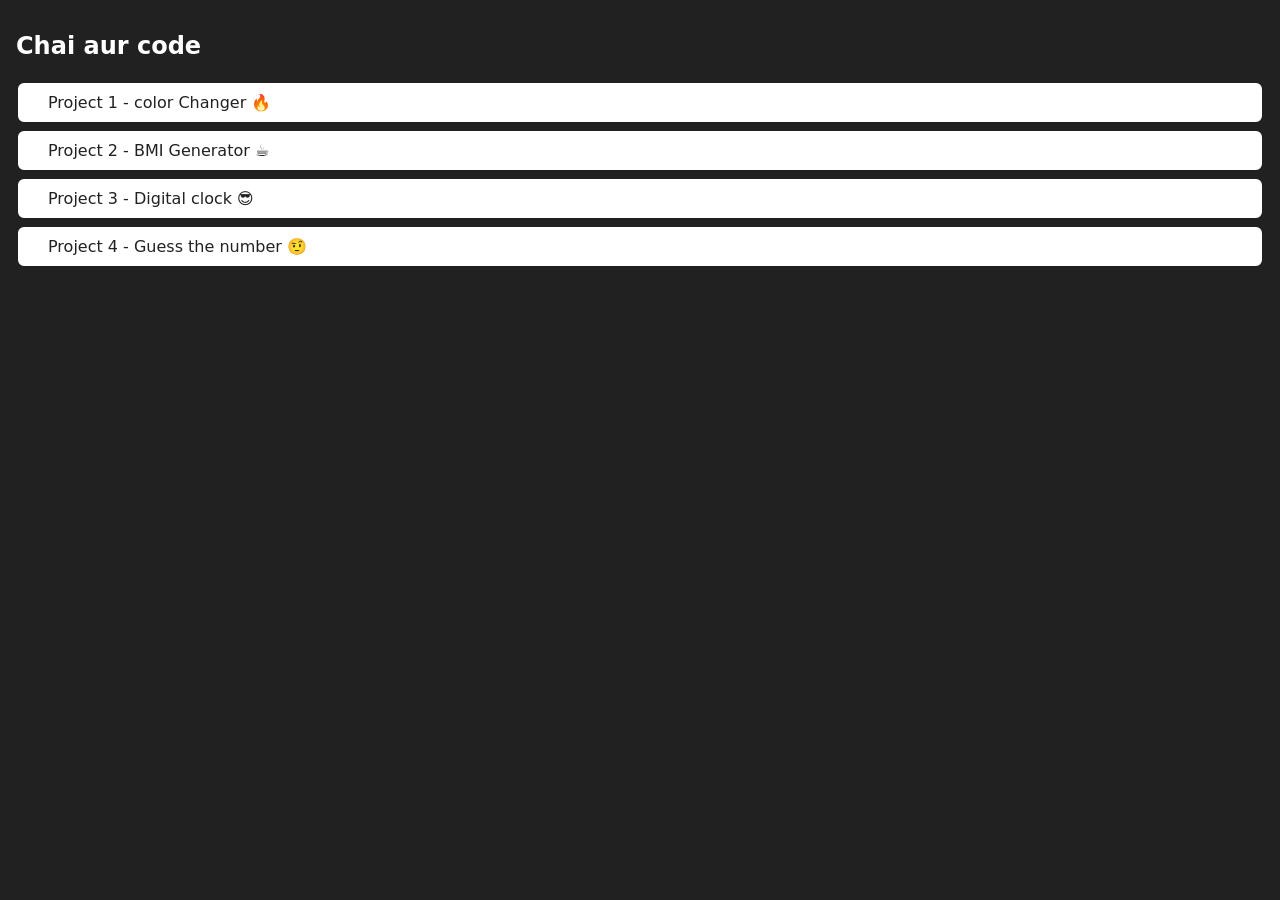
<file: DOM_Project/index.html>
<!DOCTYPE html>
<html lang="en">

<head>
  <title>Home</title>
  <meta charset="UTF-8" />
  <meta name="viewport" content="width=device-width" />

  <link rel="stylesheet" href="styles.css" />
  <script type="module" src="script.js"></script>
</head>

<body style="background-color: #212121; color: #fff">
  <main>
    <h1>Chai aur code</h1>
    <div class="projects">
      <a class="project-link" style="" href="./1-colorChanger/index.html">Project 1 - color Changer 🔥</a>
      <a class="project-link" href="./2-BMICalculator/index.html">Project 2 - BMI Generator ☕️</a>
      <a class="project-link" href="./3-DigitalClock/index.html">Project 3 - Digital clock 😎</a>
      <a class="project-link" href="./4-GuessTheNumber/index.html">Project 4 - Guess the number 🤨</a>
      <!-- <a class="project-link" href="./5-keyboard/index.html"
          >Project 5 - Keyboard check 👻</a
        >
        <a class="project-link" href="./6-unlimitedColors/index.html"
          >Project 6 - Unlimited Colors 🧠
        </a>
        <a class="project-link" href="./7-scroll/index.html"
          >Project 7 - Scroll like NextJS 👀</a
        >
        <a class="project-link" href="./8-typer/index.html"
          >Project 8 - Your typer library 📚
        </a>
        <a class="project-link" href="./9-mouseCircle/index.html"
          >Project 9 - Mouse Circle 📚
        </a>
        <a class="project-link" href="./10-emoji/index.html"
          >Project 10 - Emoji 🫥
        </a>
        <a class="project-link" href="./11-textEditor/index.html"
          >Project 11 - Text Editor ✍️
        </a>
        <a class="project-link" href="./12-randomImage/index.html"
          >Project 12 - Random Image 🌠
        </a>
        <a class="project-link" href="./13-jokes/index.html"
          >Project 13 - Jokes 😂
        </a>
        <a class="project-link" href="./14-cats/index.html"
          >Project 14 - cats 🐈
        </a>
        <a class="project-link" href="./15-crudDom/index.html"
          >Project 15 - DOM Crud 📌
        </a>
        <a class="project-link" href="./16-debounce/index.html"
          >Project 16 - Debouncing 🏀
        </a> -->
    </div>
  </main>
</body>

</html>
</file>
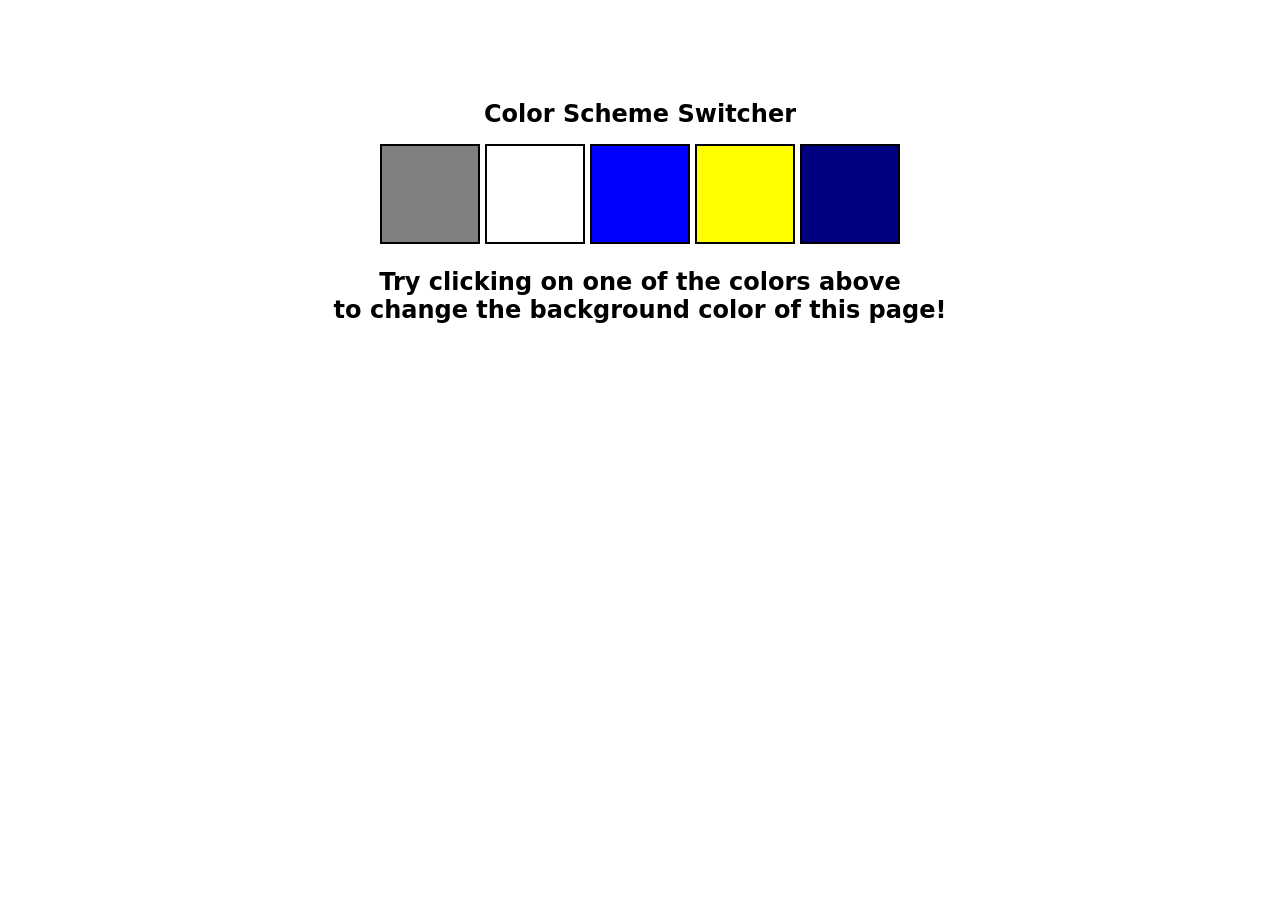
<file: DOM_Project/1-colorChanger/index.html>
<!DOCTYPE html>
<html lang="en">

<head>
  <meta charset="UTF-8" />
  <meta name="viewport" content="width=device-width, initial-scale=1.0" />
  <meta http-equiv="X-UA-Compatible" content="ie=edge" />
  <link rel="stylesheet" href="style.css" />
  <link rel="stylesheet" href="../styles.css" />
  <title>JavaScript Background Color Switcher</title>
</head>

<body>
    <div class="canvas">
      <!-- <a
        style="
          background-color: #fff;
          padding: 10px 30px;
          border-radius: 8px;
          color: #212121;
          text-decoration: none;
          border: 2px solid #212121;
        "
        href="../index.html"
        >Back to Home Page</a
      > -->
      <h1>Color Scheme Switcher</h1>
      <span class="button" id="grey"></span>
      <span class="button" id="white"></span>
      <span class="button" id="blue"></span>
      <span class="button" id="yellow"></span>
      <span class="button" id="navy"></span>
      <h2>
        Try clicking on one of the colors above
        <span>to change the background color of this page!</span>
      </h2>
    </div>
    <script src="script.js"></script>
</body>

</html>
</file>
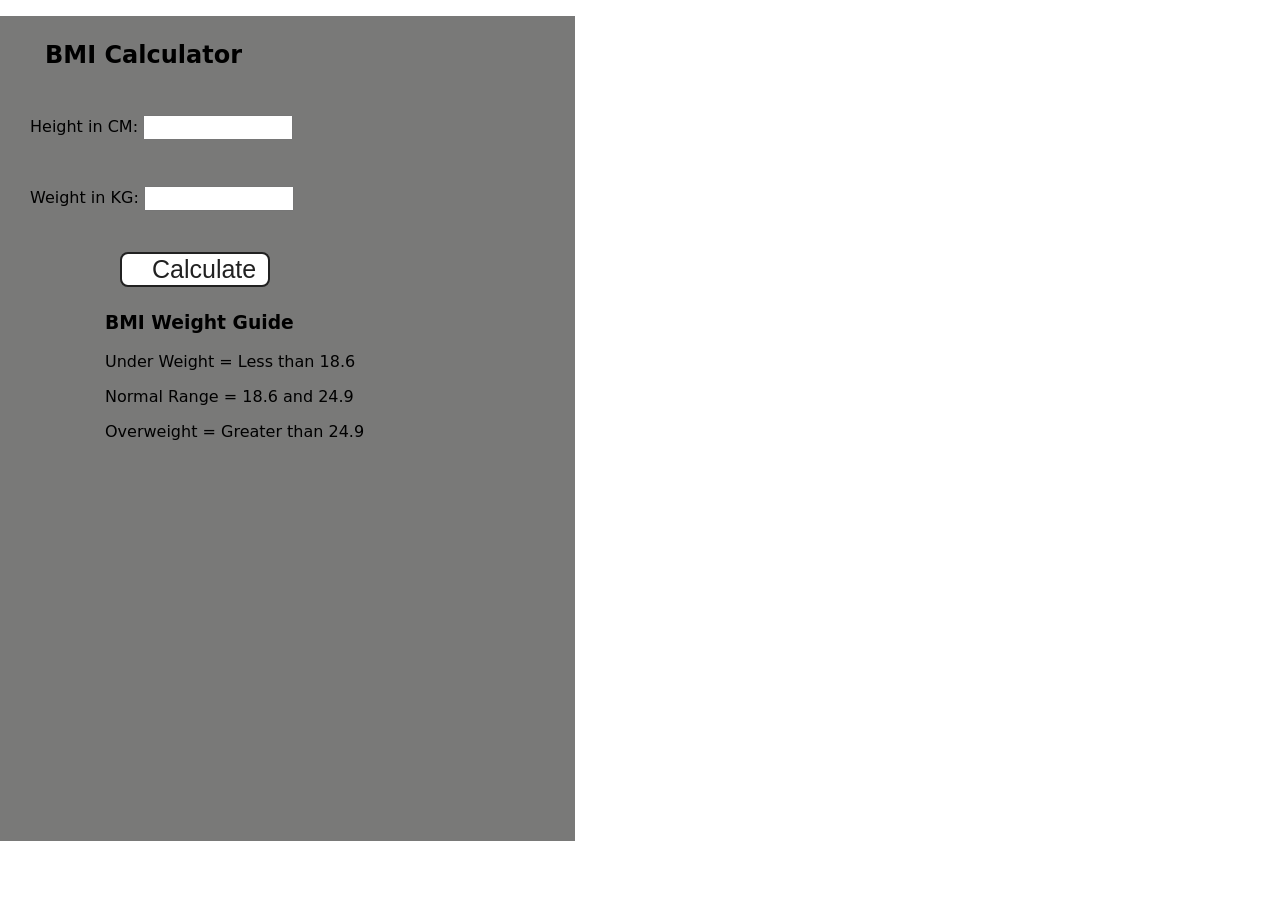
<file: DOM_Project/2-BMICalculator/index.html>
<!DOCTYPE html>
<html lang="en">

<head>
  <meta charset="UTF-8" />
  <meta name="viewport" content="width=device-width, initial-scale=1.0" />
  <meta http-equiv="X-UA-Compatible" content="ie=edge" />
  <link rel="stylesheet" href="style.css" />
  <link rel="stylesheet" href="../styles.css" />
  <title>BMI Calculator</title>
</head>

<body>
  <div class="container">
    <h1>BMI Calculator</h1>
    <form>
      <p><label>Height in CM: </label><input type="text" id="height" /></p>
      <p><label>Weight in KG: </label><input type="text" id="weight" /></p>
      <button>Calculate</button>
      <div id="results"></div>
      <div id="weight-guide">
        <h3>BMI Weight Guide</h3>
        <p>Under Weight = Less than 18.6</p>
        <p>Normal Range = 18.6 and 24.9</p>
        <p>Overweight = Greater than 24.9</p>
      </div>
    </form>
  </div>
</body>
<script src="script.js"></script>

</html>
</file>
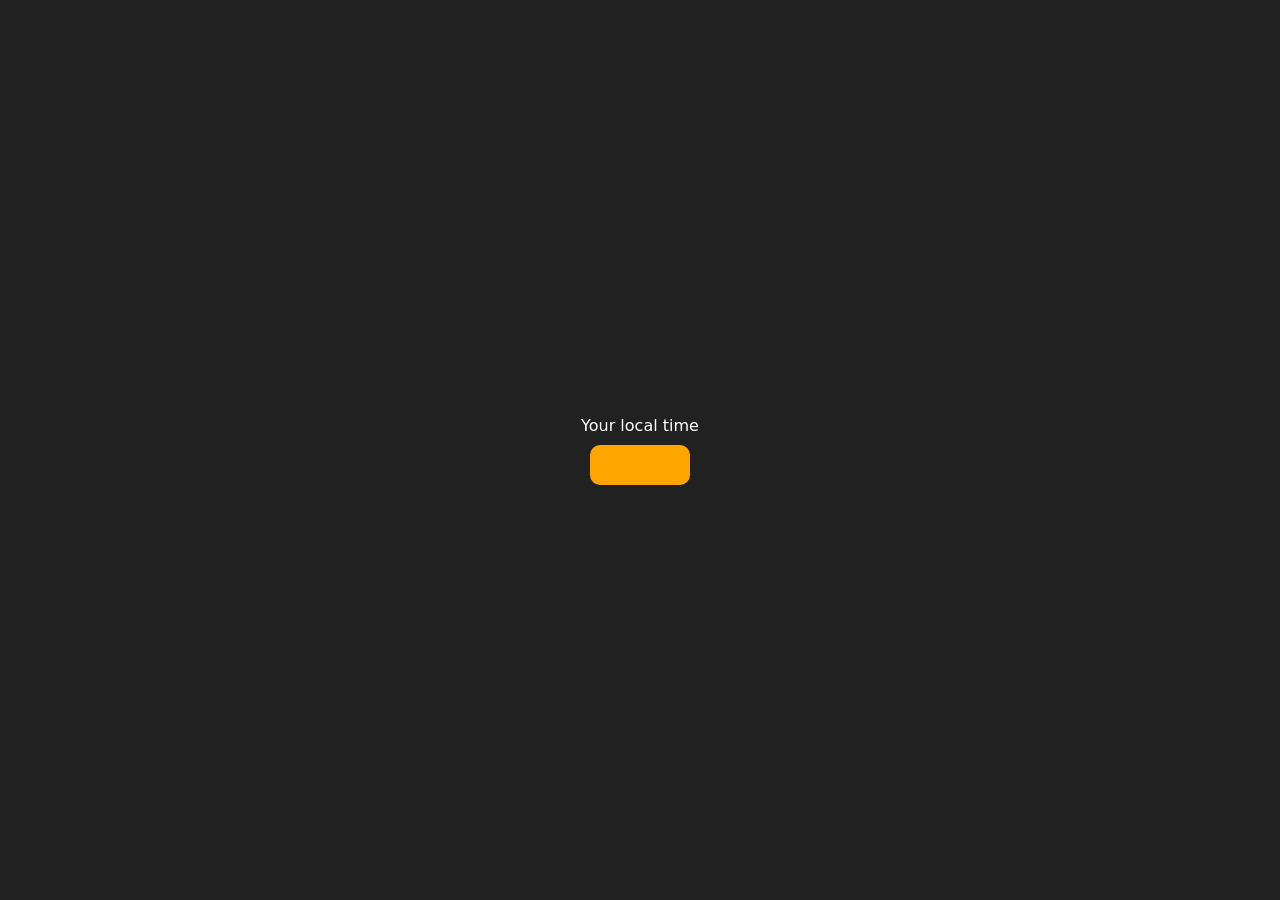
<file: DOM_Project/3-DigitalClock/index.html>
<!DOCTYPE html>
<html lang="en">
  <head>
    <meta charset="UTF-8" />
    <meta name="viewport" content="width=device-width, initial-scale=1.0" />
    <meta http-equiv="X-UA-Compatible" content="ie=edge" />
    <link rel="stylesheet" type="text/css" href="../styles.css" />
    <title>Your Local Time</title>
    <style>
      body {
        background-color: #212121;
        color: #fff;
      }
      .center {
        display: flex;
        height: 100vh;
        justify-content: center;
        align-items: center;
        flex-direction: column;
      }
      #clock {
        font-size: 40px;
        background-color: orange;
        padding: 20px 50px;
        margin-top: 10px;
        border-radius: 10px;
      }
    </style>
  </head>
  <body>
    <div class="center">
      <div id="banner"><span>Your local time</span></div>
      <div id="clock"></div>
    </div>
    <script src="script.js"></script>
  </body>
</html>
</file>
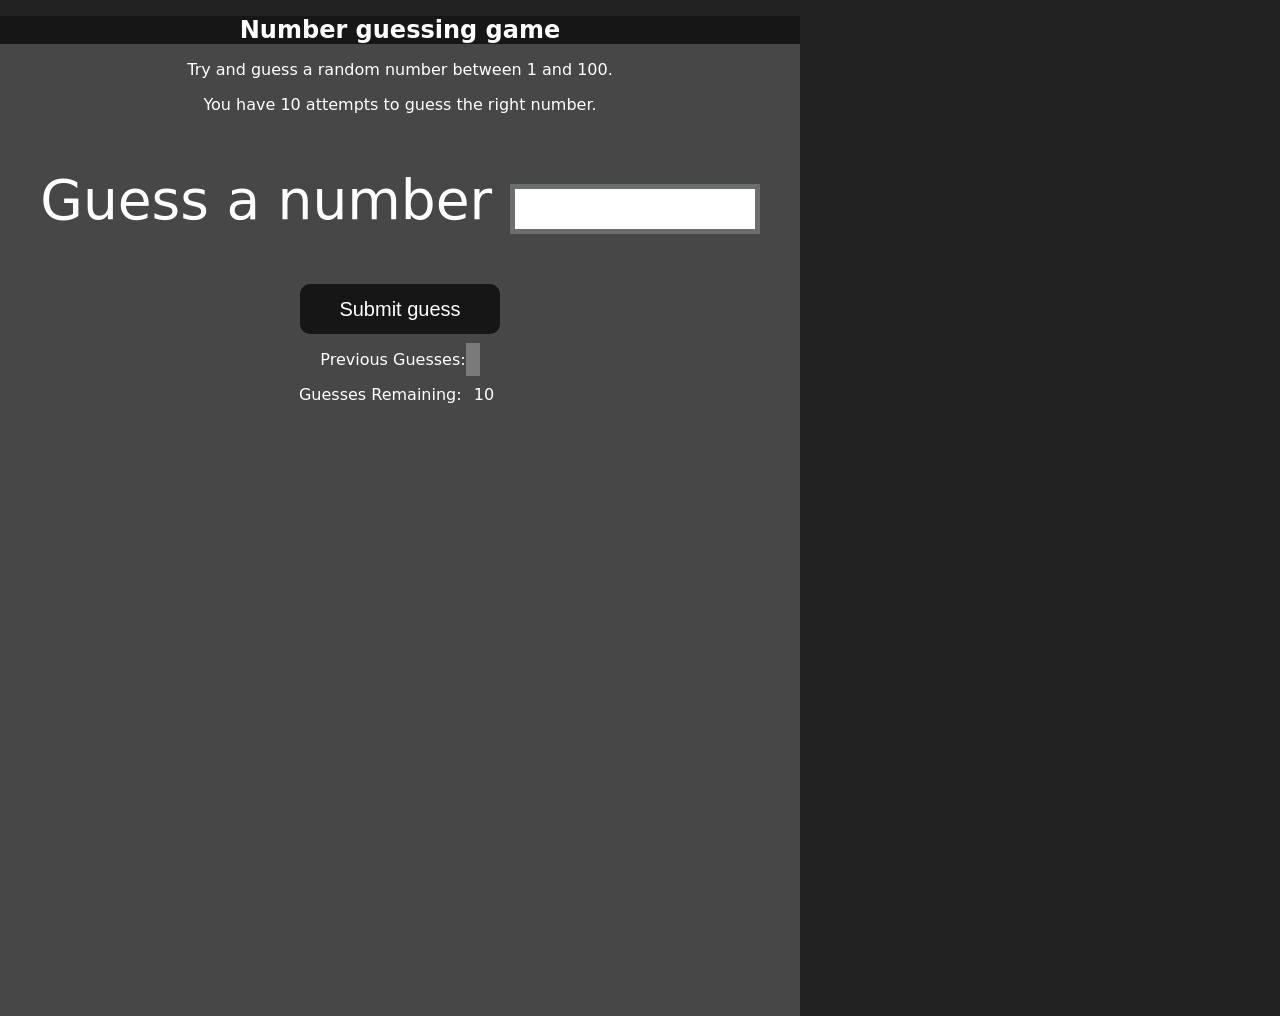
<file: DOM_Project/4-GuessTheNumber/index.html>
<!DOCTYPE html>
<html lang="en">
<head>
    <meta charset="UTF-8">
    <meta name="viewport" content="width=device-width, initial-scale=1.0">
    <meta http-equiv="X-UA-Compatible" content="ie=edge">
    <title>Number Guessing Game</title>
    <link rel="stylesheet" href="style.css">
    <link rel="stylesheet" href="../styles.css">
</head>
<body style="background-color:#212121; color:#fff;">
    
    <div id="wrapper">
      <h1>Number guessing game</h1>
    <p>Try and guess a random number between 1 and 100.</p>
    <p>You have 10 attempts to guess the right number.</p>
    </br>
        <form class="form">
            <label2 for="guessField" id="guess">Guess a number</label>
            <input type="text" id="guessField" class="guessField">
            <input type="submit" id="subt" value="Submit guess" class="guessSubmit">
        </form>

        <div class="resultParas">
            <p >Previous Guesses: <span class="guesses"></span></p>
            <p >Guesses Remaining: <span class="lastResult">10</span></p>
            <p class="lowOrHi"></p>
        </div>
    </div>
    <script src="script.js"></script>
</body>
</html>
</file>
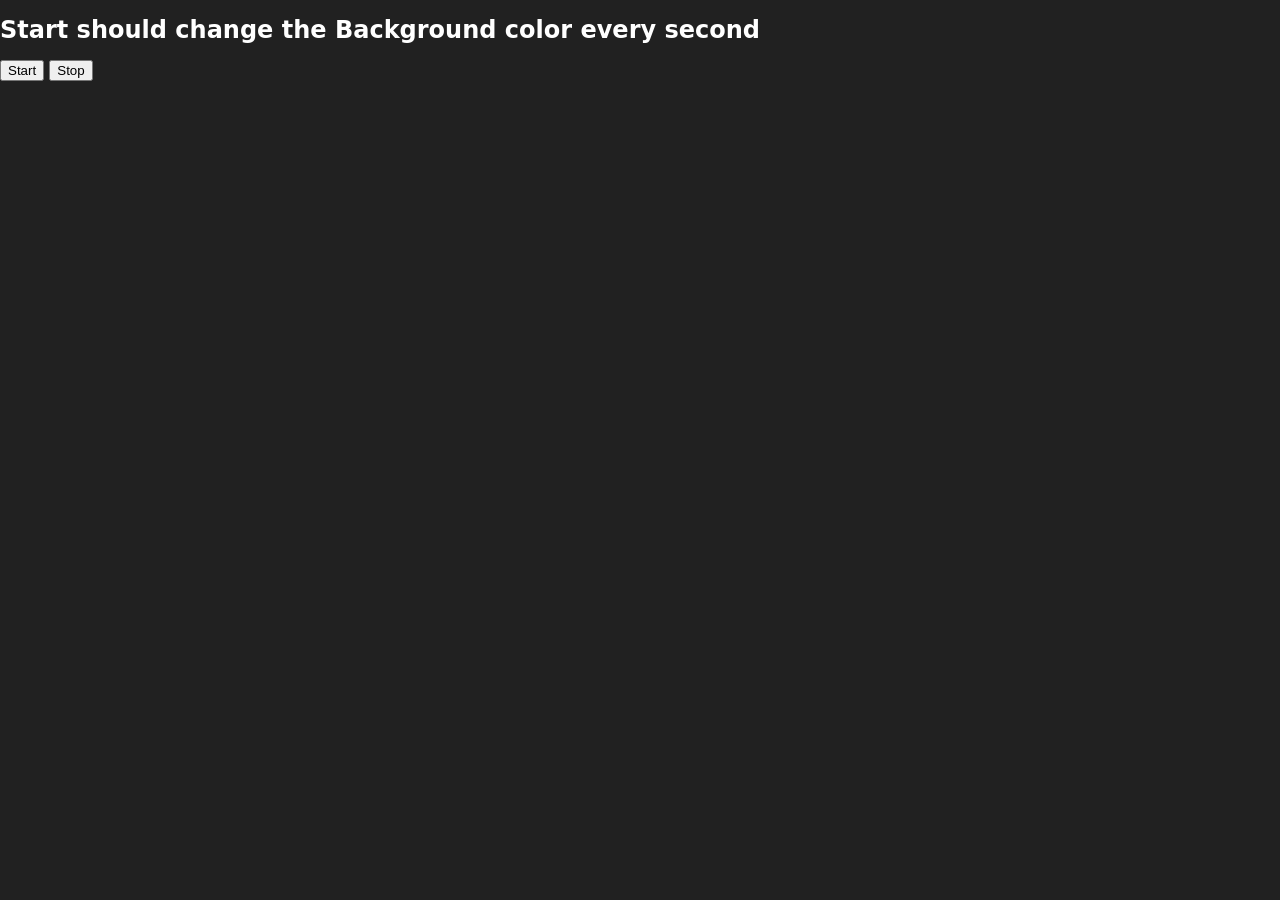
<file: DOM_Project/6-unlimitedColors/index.html>
<!DOCTYPE html>
<html lang="en">

<head>
  <meta charset="UTF-8" />
  <meta name="viewport" content="width=device-width, initial-scale=1.0" />
  <meta http-equiv="X-UA-Compatible" content="ie=edge" />
  <title>Number Guessing Game</title>
  <!-- <link rel="stylesheet" href="style.css" /> -->
  <link rel="stylesheet" href="../styles.css" />
</head>

<body style="background-color: #212121; color: #fff">

  <h1>Start should change the Background color every second</h1>
  <button id="start">Start</button>
  <button id="stop">Stop</button>
  <script src="script.js"></script>
</body>

</html>
</file>
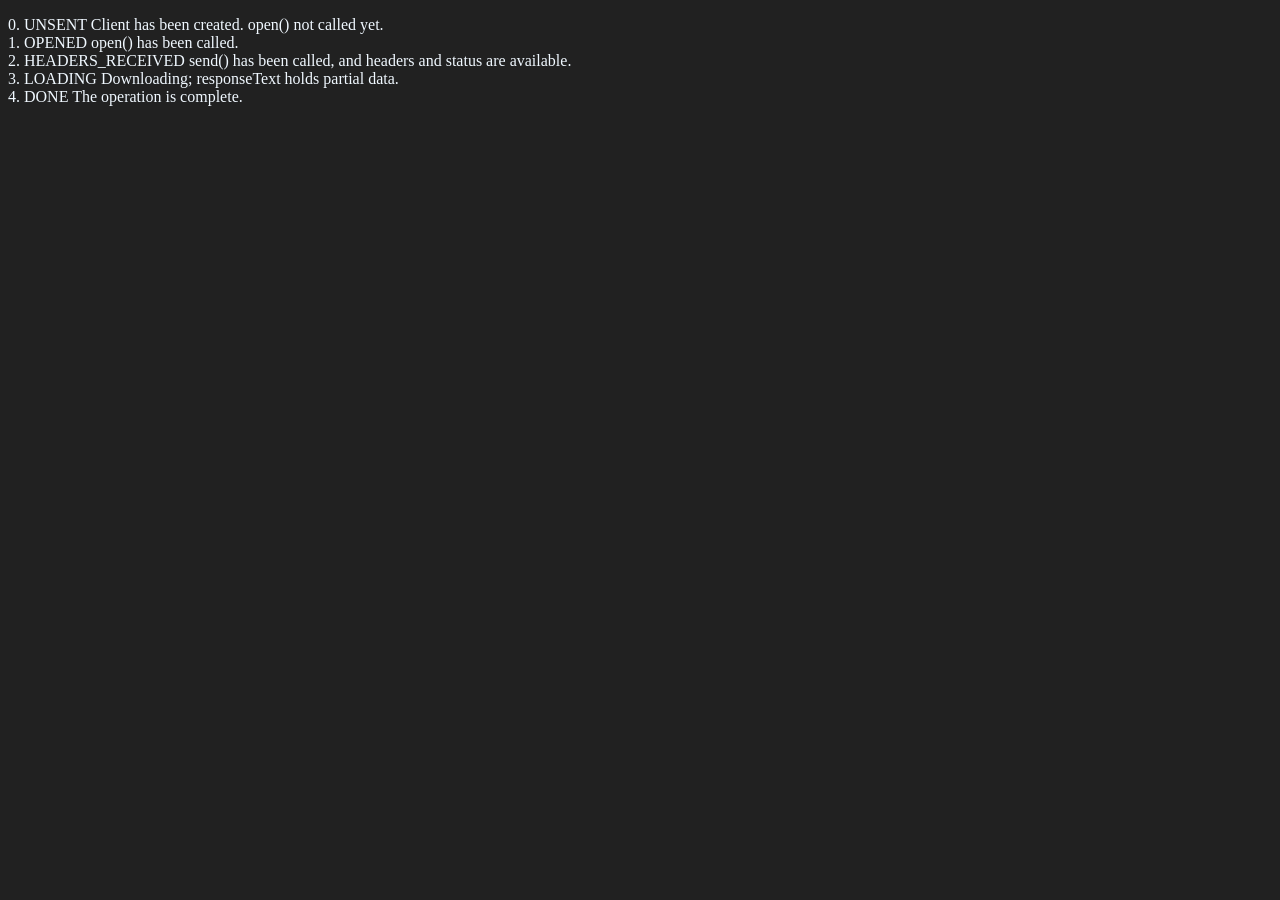
<file: Advance_One/apiRequest.html>
<!DOCTYPE html>
<html lang="en">

<head>
    <meta charset="UTF-8">
    <meta name="viewport" content="width=device-width, initial-scale=1.0">
    <title>Document</title>
</head>

<body style="background-color: #212121;">
    <p style="color: aliceblue;">
        0. UNSENT Client has been created. open() not called yet.<br>
        1. OPENED open() has been called.<br>
        2. HEADERS_RECEIVED send() has been called, and headers and status are available.<br>
        3. LOADING Downloading; responseText holds partial data.<br>
        4. DONE The operation is complete.
    </p>
</body>
<script>
    const requestUrl = 'https://api.github.com/users/sachinbelbase'
    const xhr = new XMLHttpRequest()
    xhr.open("GET", requestUrl)
    xhr.onreadystatechange = function () {
        console.log(xhr.readyState)
        if (xhr.readyState === 4) {
            const data = JSON.parse(this.responseText)
            console.log(typeof data)
            console.log(data.followers);
            console.log(data.avatar_url)
        }
    }
    xhr.send()
</script>

</html>
</file>
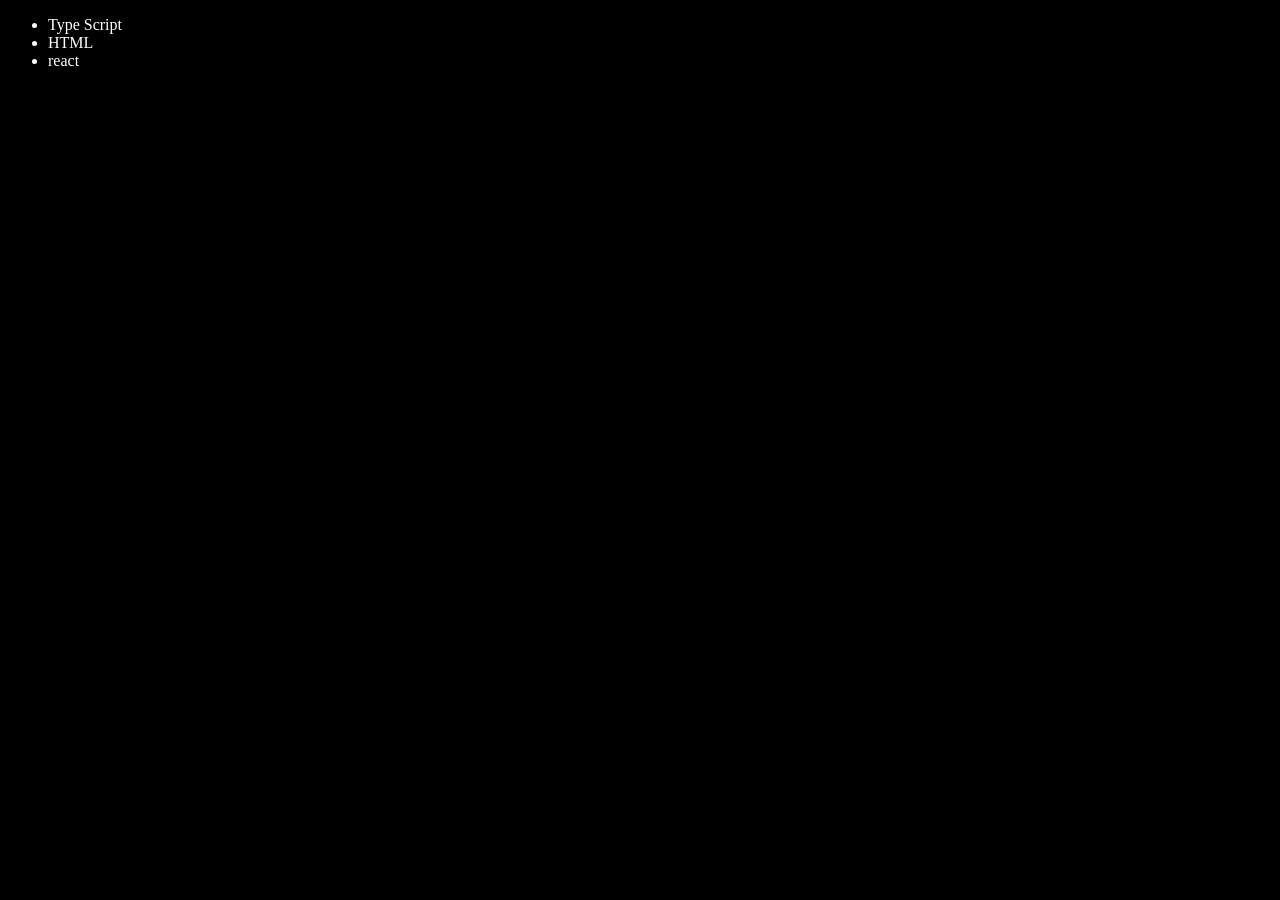
<file: DOM/four.html>
<!DOCTYPE html>
<html lang="en">

<head>
    <meta charset="UTF-8">
    <meta name="viewport" content="width=device-width, initial-scale=1.0">
    <title>Code with Sachin | DOM </title>
</head>

<body style="background-color:black; color: white;">
    <ul class="language">
        <li>JavaScript</li>
    </ul>
</body>
<script>

    // In this we do tree travsal everytime when ever we add a list
    function addLanguage(langName) {
        const li = document.createElement("li")
        li.innerHTML = `${langName}`
        document.querySelector(".language").appendChild(li);
    }
    addLanguage("pyhton")
    addLanguage("react")


    // In this we directly add a list don't need to do tree travesal
    function addOptimizeLanguage(langName) {
        const li = document.createElement("li")
        li.appendChild(document.createTextNode(langName))
        document.querySelector(".language").appendChild(li);
    }
    addOptimizeLanguage("Express JS")

    // Edit

    const secondLang = document.querySelector("li:nth-child(2)");
    // secondLang.innerHTML = "node js";

    const li = document.createElement("li")
    // li.textContent = "typescript"

    li.appendChild(document.createTextNode("HTML"))
    secondLang.replaceWith(li)

    const firstLang = document.querySelector("li:first-child")
    firstLang.outerHTML = '<li>Type Script </li>';


    // Remove
    const lastLang = document.querySelector("li:last-child")
    lastLang.remove()

</script>

</html>
</file>
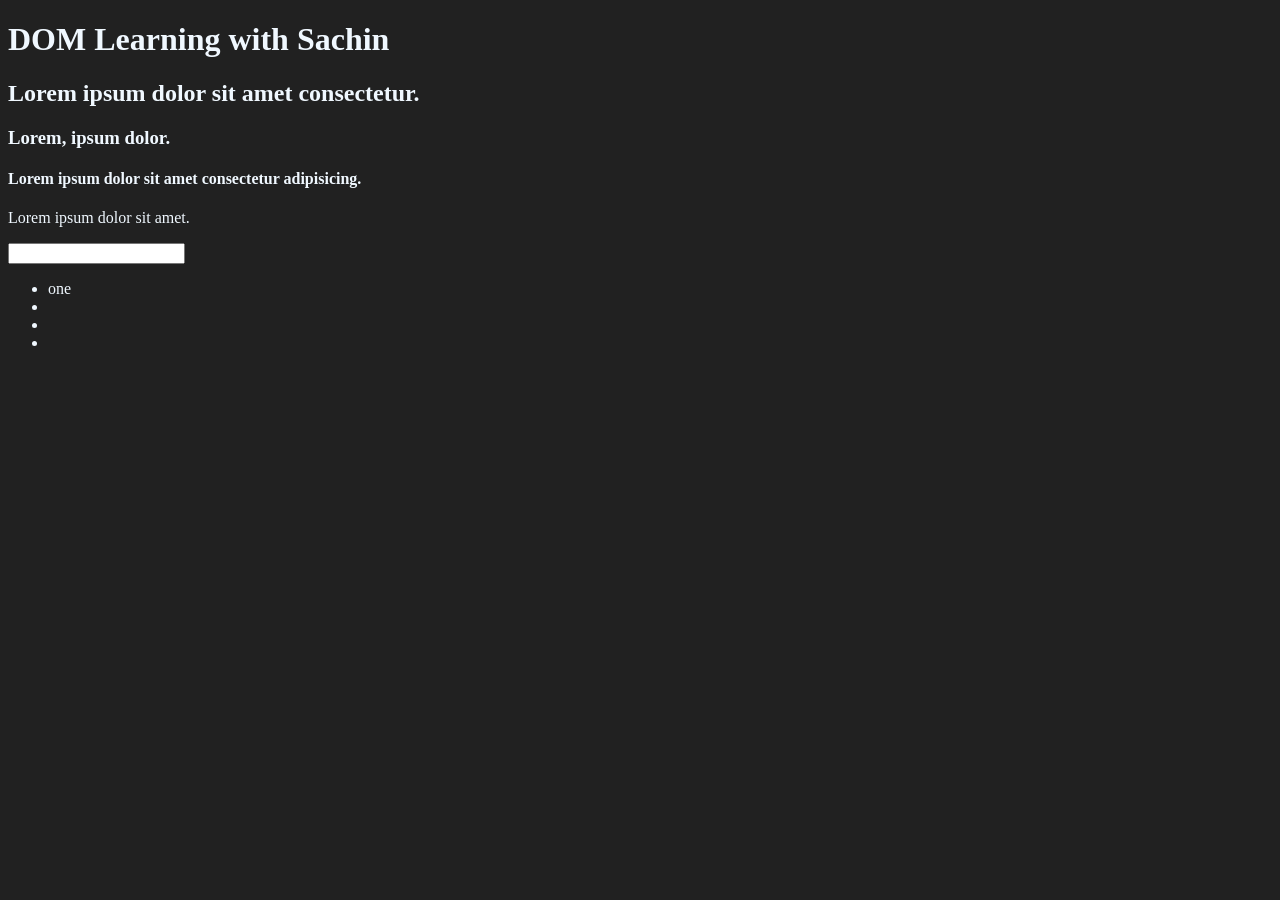
<file: DOM/one.html>
<!DOCTYPE html>
<html lang="en">

<head>
    <meta charset="UTF-8">
    <title>DOM Learning</title>
    <style>
        .bg-black {
            background-color: #212121;
            color: aliceblue;
        }
    </style>
</head>

<body class="bg-black">
    <div>
        <h1 id="title" class="heading">DOM Learning with Sachin <span style="display: none;">test text</span></h1>
        <h2>Lorem ipsum dolor sit amet consectetur.</h2>
        <h3>Lorem, ipsum dolor.</h3>
        <h4>Lorem ipsum dolor sit amet consectetur adipisicing.</h4>
        <p>Lorem ipsum dolor sit amet.</p>
        <input type="password" name="" id="">

        <ul>
            <li class="list-item">one</li>
            <li class="list-item" two</li>
            <li class="list-item" three</li>
            <li class="list-item" four</li>

        </ul>
    </div>
</body>

</html>


<!-- 
Note 

If we select using .querySelectorAll then we get Node List and
in .querySelectorAll we can use forEach not map, filter because  Node List
is not an array. To convert it in array we used Array.from() and after convert 
we can used that like an array...

Also

If we select using .getElementsByClassName then we get HTML Collection and
in .getElementsByClassName we cannot any forEach, map, filter loop because HTML Collection
is not an array. To convert it in array we used Array.from() and after convert 
we can used that like an array..

-->
</file>
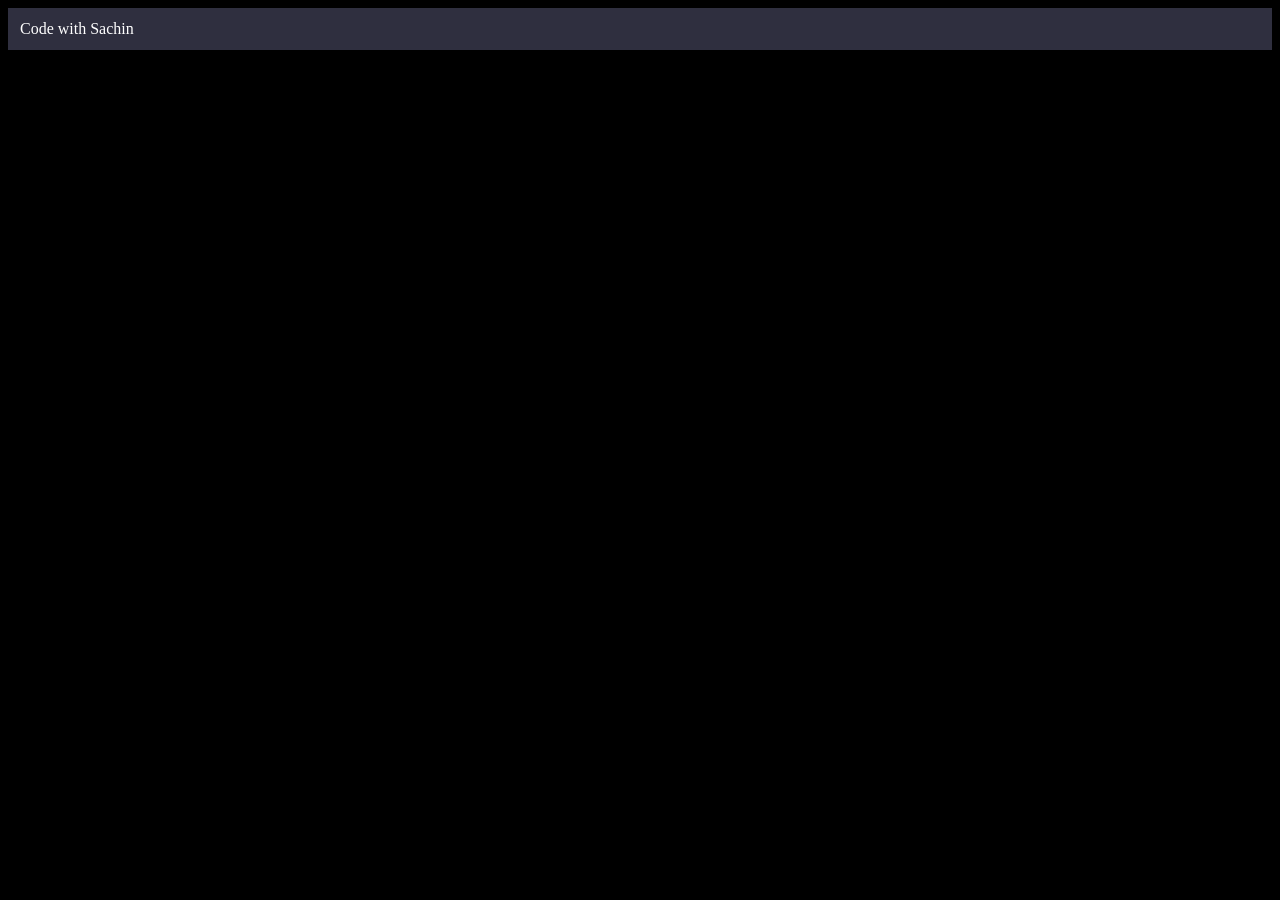
<file: DOM/three.html>
<!DOCTYPE html>
<html lang="en">

<head>
    <meta charset="UTF-8">
    <meta name="viewport" content="width=device-width, initial-scale=1.0">
    <title>Code with Sachin</title>
</head>

<body style="background-color:black; color: white;">

</body>
<script>
    const div = document.createElement('div')
    console.log(div)
    div.className = "main"
    div.id = Math.round(Math.random() * 10 + 1)
    div.setAttribute("title", "generated title")
    div.style.backgroundColor = "#2f2f3f"
    div.style.padding = '12px'
    // div.innerText = "Code with Sachin"
    const addText = document.createTextNode("Code with Sachin")
    div.appendChild(addText)


    document.body.appendChild(div)

</script>

</html>
</file>
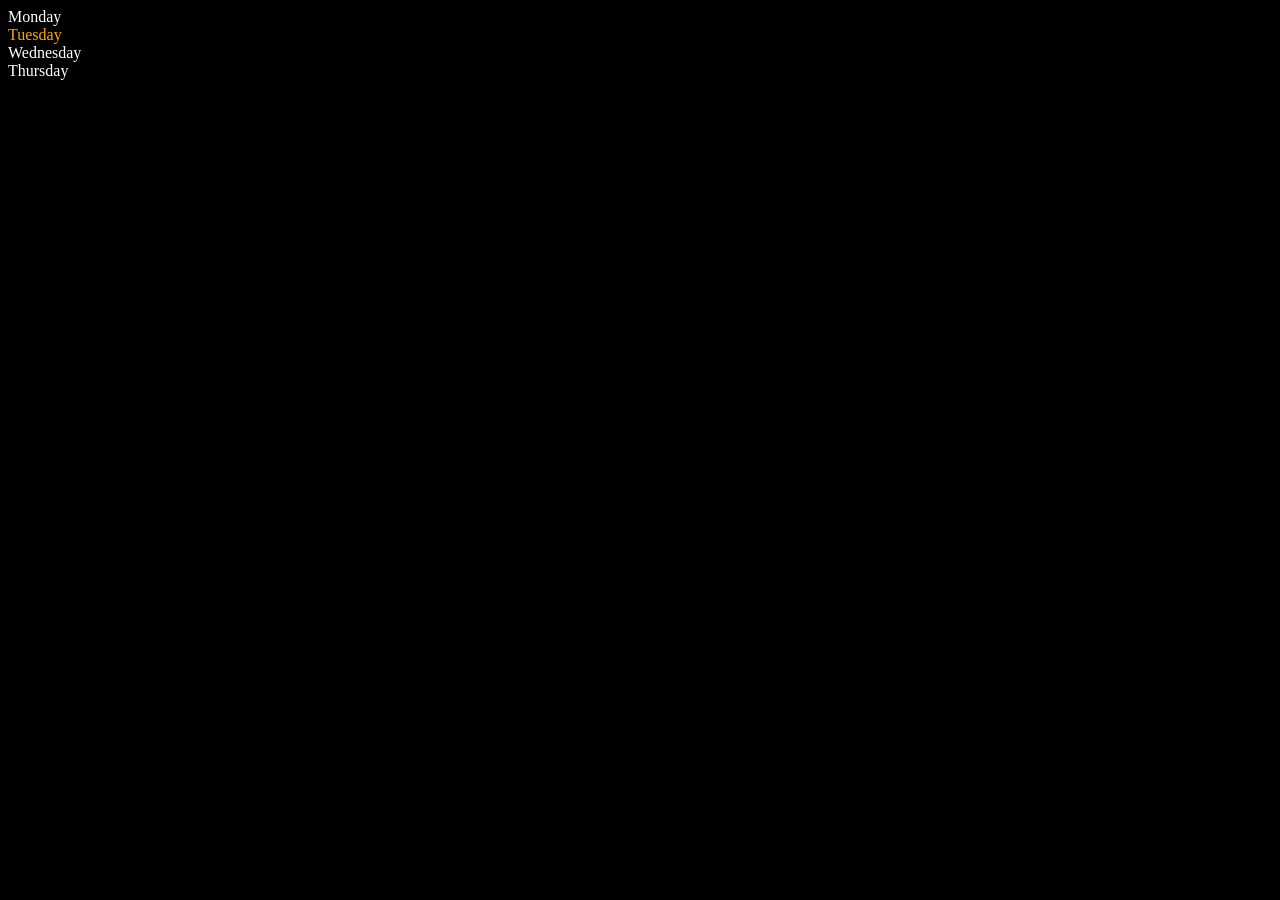
<file: DOM/two.html>
<!DOCTYPE html>
<html lang="en">

<head>
    <meta charset="UTF-8">
    <meta name="viewport" content="width=device-width, initial-scale=1.0">
    <title>DOM with Sachin</title>
</head>

<body style="background-color:black; color: white;">
    <div class="parent">
        <div class="day">Monday</div>
        <div class="day">Tuesday</div>
        <div class="day">Wednesday</div>
        <div class="day">Thursday</div>
    </div>

</body>
<script>
    const parent = document.querySelector(".parent");
    console.log(parent.children[1].innerHTML);
    for (let i = 0; i < parent.children.length; i++) {
        console.log(parent.children[i].innerHTML)
    }
    parent.children[1].style.color = "orange";
    console.log(parent.firstElementChild);
    console.log(parent.lastElementChild);

    const dayOne = document.querySelector(".day")
    console.log(dayOne)
    console.log(dayOne.parentElement)
    console.log(dayOne.nextElementSibling)

    console.log("Nodes: ", parent.childNodes);
</script>


</html>
</file>
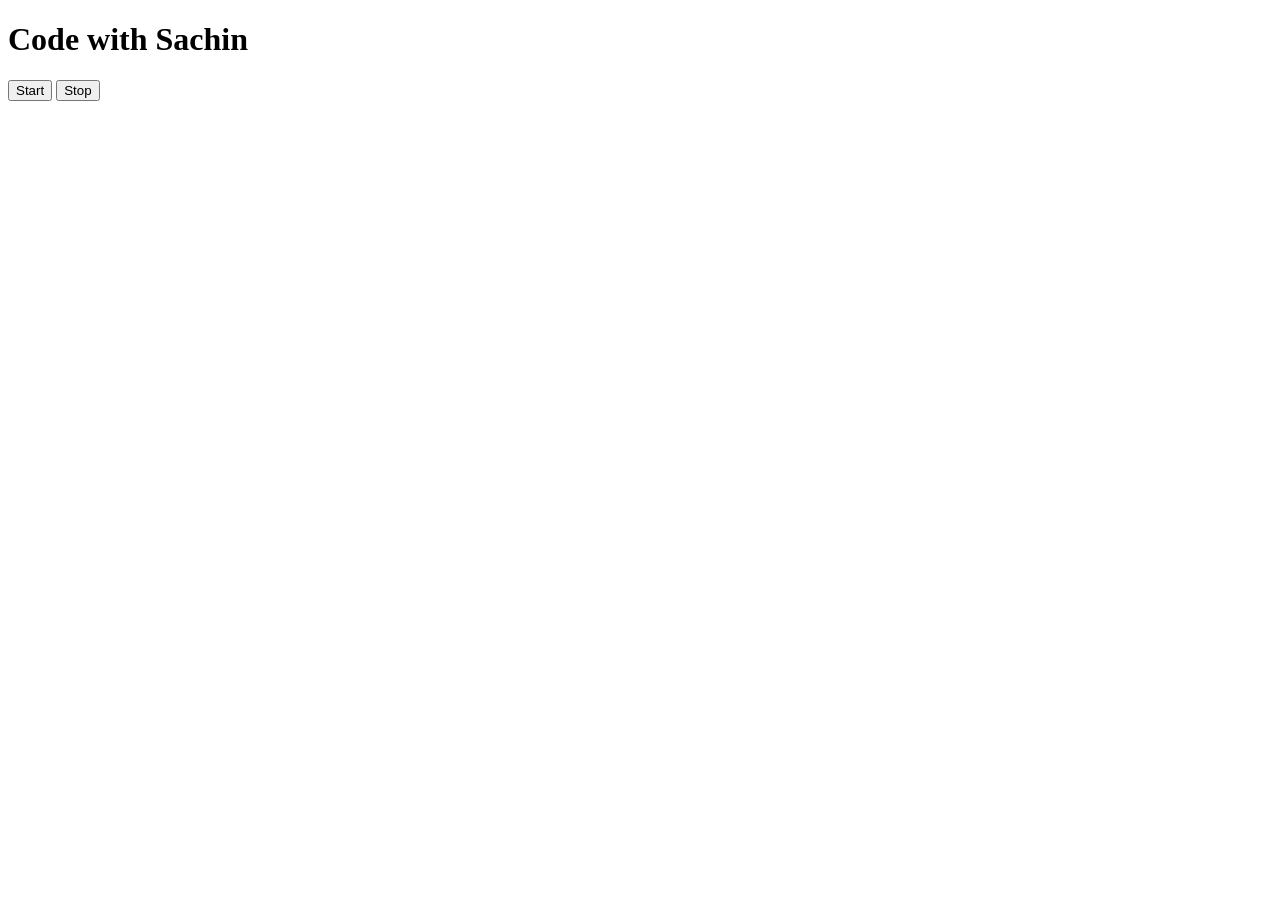
<file: Events/three.html>
<!DOCTYPE html>
<html lang="en">

<head>
    <meta charset="UTF-8">
    <meta name="viewport" content="width=device-width, initial-scale=1.0">
    <title>Code with Sachin</title>
</head>

<body>
    <h1>Code with Sachin</h1>
    <button id="start">Start</button>
    <button id="stop">Stop</button>
</body>
<script>
    //  setInterval(function(){
    //      console.log("Sachin", Date.now())
    // },1000)

    const sayDate = function (str) {
        console.log(str, Date.now())
    }

    document.querySelector('#start').addEventListener('click', function (e_one) {
        const intervalId = setInterval(sayDate, 1000, "Sachin")
        console.log("Started")
        document.querySelector('#stop').addEventListener('click', function (e_two) {
            clearInterval(intervalId)
            console.log("Stopped")
        }, false)

    }, false)
</script>

</html>
</file>
<file: DOM_Project/styles.css>
* {
  box-sizing: border-box;
}

body {
  margin: 0;
  font-family: system-ui, sans-serif;
  color: black;
  background-color: white;
}

nav {
  display: flex;
  flex-wrap: wrap;
  align-items: center;
  justify-content: center;
  padding: 0.5rem;
  gap: 0.5rem;
  border-bottom: solid 1px #aaa;
  background-color: #eee;
}

nav a {
  display: inline-block;
  min-width: 9rem;
  padding: 0.5rem;
  border-radius: 0.2rem;
  border: solid 1px rgb(22, 22, 22);
  text-align: center;
  text-decoration: none;
  color: #1b1b1b;
}

nav a[aria-current='page'] {
  color: #000;
  background-color: #d4d4d4;
}

main {
  padding: 1rem;
}

h1 {
  font-weight: bold;
  font-size: 1.5rem;
}

.projects {
  display: flex;
  flex-direction: column;
}

.project-link {
  background-color: #fff;
  padding: 10px 30px;
  border-radius: 8px;
  color: #212121;
  text-decoration: none;
  border: 2px solid #212121;
  margin-top: 5px;
}
</file>
<file: DOM_Project/1-colorChanger/style.css>
html {
  margin: 0;
}

span {
  display: block;
}

.canvas {
  margin: 100px auto 100px;
  width: 80%;
  text-align: center;
}

.button {
  width: 100px;
  height: 100px;
  border: solid black 2px;
  display: inline-block;
}

#grey {
  background: grey;
}

#white {
  background: white;
}

#blue {
  background: blue;
}

#yellow {
  background: yellow;
}

#navy {
  background: navy;
}
</file>
<file: DOM_Project/2-BMICalculator/style.css>
.container {
  width: 575px;
  height: 825px;

  background-color: #797978;
  padding-left: 30px;
}
#height,
#weight {
  width: 150px;
  height: 25px;
  margin-top: 30px;
}

#weight-guide {
  margin-left: 75px;
  margin-top: 25px;
}

#results {
  font-size: 35px;
  margin-left: 90px;
  margin-top: 20px;
  color: rgb(241, 241, 241);
}

button {
  width: 150px;
  height: 35px;
  margin-left: 90px;
  margin-top: 25px;
  background-color: #fff;
  padding: 1px 30px;
  border-radius: 8px;
  color: #212121;
  text-decoration: none;
  border: 2px solid #212121;

  font-size: 25px;
}

h1 {
  padding-left: 15px;
  padding-top: 25px;
  
}
</file>
<file: DOM_Project/4-GuessTheNumber/style.css>
html {
  font-family: sans-serif;
}

body {
  width: 90%;
    max-width: 800px;
    margin: 0 auto;
    background-color: #212121;
}

.lastResult {
  color: white;
  padding: 7px;
}

.guesses {
  color: white;
  padding: 7px;
}

button {
  background-color: #141414;
  color: #fff;
  width: 250px;
  height: 50px;
  border-radius: 25px;
  font-size: 30px;
  border-style: none;
  margin-top: 30px;
  /* margin-left: 50px; */
}

#subt {
  background-color: #161616;
  color: #ffffff;
  width: 200px;
  height: 50px;
  border-radius: 10px;
  font-size: 20px;
  border-style: none;
  margin-top: 50px;
  /* margin-left: 75px; */
}

#guessField {
  color: #000;
  width: 250px;
  height: 50px;
  font-size: 30px;
  border-style: none;
  margin-top: 25px;

  /* margin-left: 50px; */
  border: 5px solid #6c6d6d;
  text-align: center;
}

#guess {
  font-size: 55px;
  /* margin-left: 90px; */
  margin-top: 120px;
  color: #fff;
}

.guesses {
  background-color: #7a7a7a;
}

#wrapper {
  box-sizing: border-box;
  text-align: center;
  width: 100%;
  min-height: 1000px;
  background-color: #474747;
  color: #fff;
  font-size: 25px;
}

h1 {
  background-color: #161616;

  color: #fff;
  text-align: center;
}

p {
  font-size: 16px;
  text-align: center;
}
</file>
